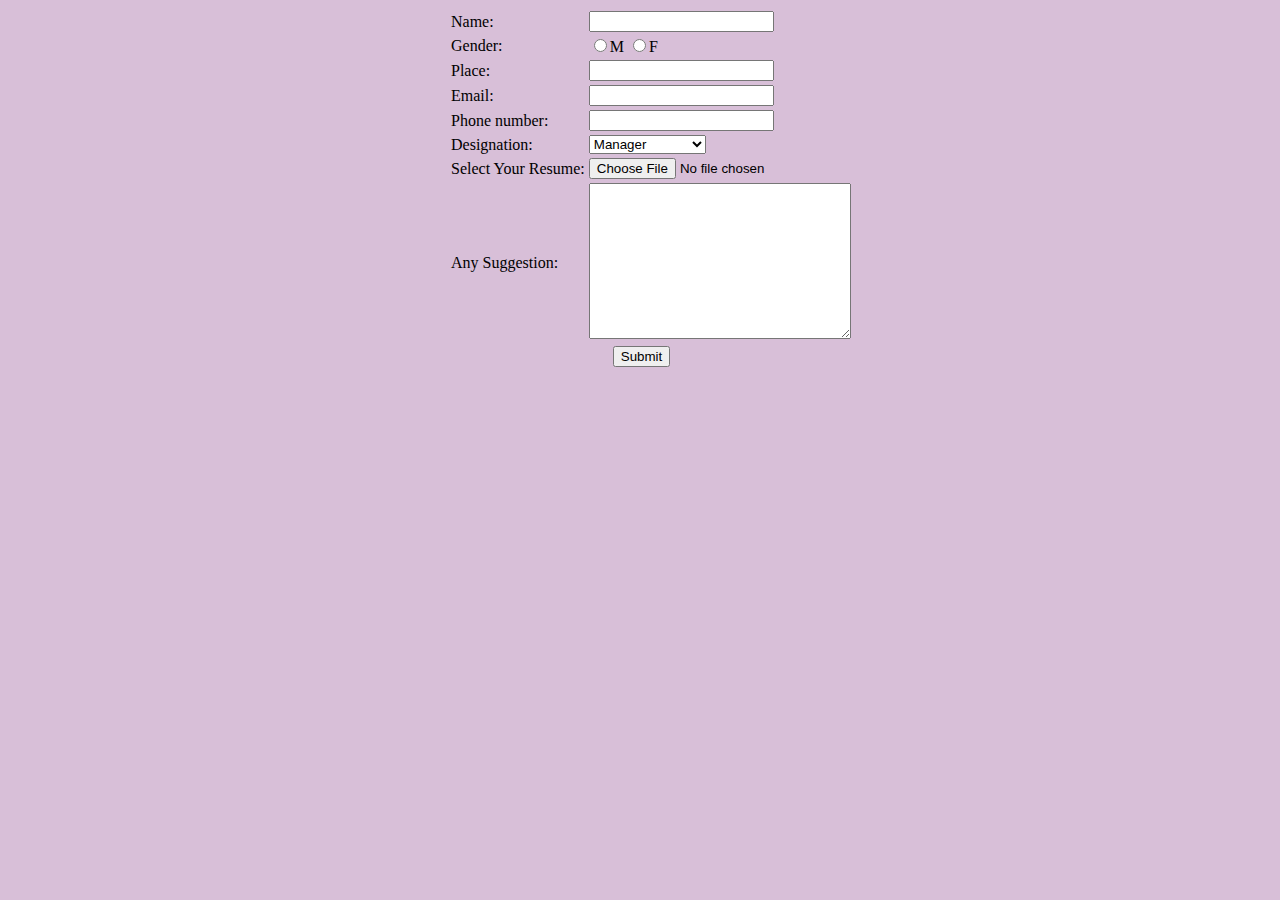
<file: Assignment1.html>
<!DOCTYPE html>
<html lang="en">
<head>
    <meta charset="UTF-8">
    <meta http-equiv="X-UA-Compatible" content="IE=edge">
    <meta name="viewport" content="width=device-width, initial-scale=1.0">
    <title>Document</title>
    <link rel="stylesheet" href="form1.css">
</head>
<body style="background-color: thistle;">
    <form action="" method="post">
        <table>
            <tr>
                <td>Name:</td>
                <td><input type="text"></td>
                
            </tr>
            <tr>
                <td>Gender: </td>
                <td><input type="radio">M 
                    <input type="radio">F</td>
            </tr>
            <tr>
                <td>Place: </td>
                <td><input type="text"></td>
            </tr>
            <tr>
                <td>Email: </td>
                <td><input type="email"></td>
            </tr>
            <tr>
                <td>Phone number: </td>
                <td><input type="text"></td>
            </tr>
            <tr>
                <td>Designation: </td>
                <td><select name="" id=""> <option value="Manager">Manager
                </option>
                <option value="">Senior Manager</option>
                <option value="">Developer</option></select>
                   </td>
            </tr>
            <tr>
                <td>Select Your Resume: </td>
                <td><input type="file"></td>
            </tr>
            <tr>
                <td>Any Suggestion: </td>
                <td><textarea name="" id="" cols="30" rows="10"></textarea></td>
                
            </tr>
        </table>
    </form>
    <input type="submit" value="Submit" id="submit">
</body>
</html>
</file>
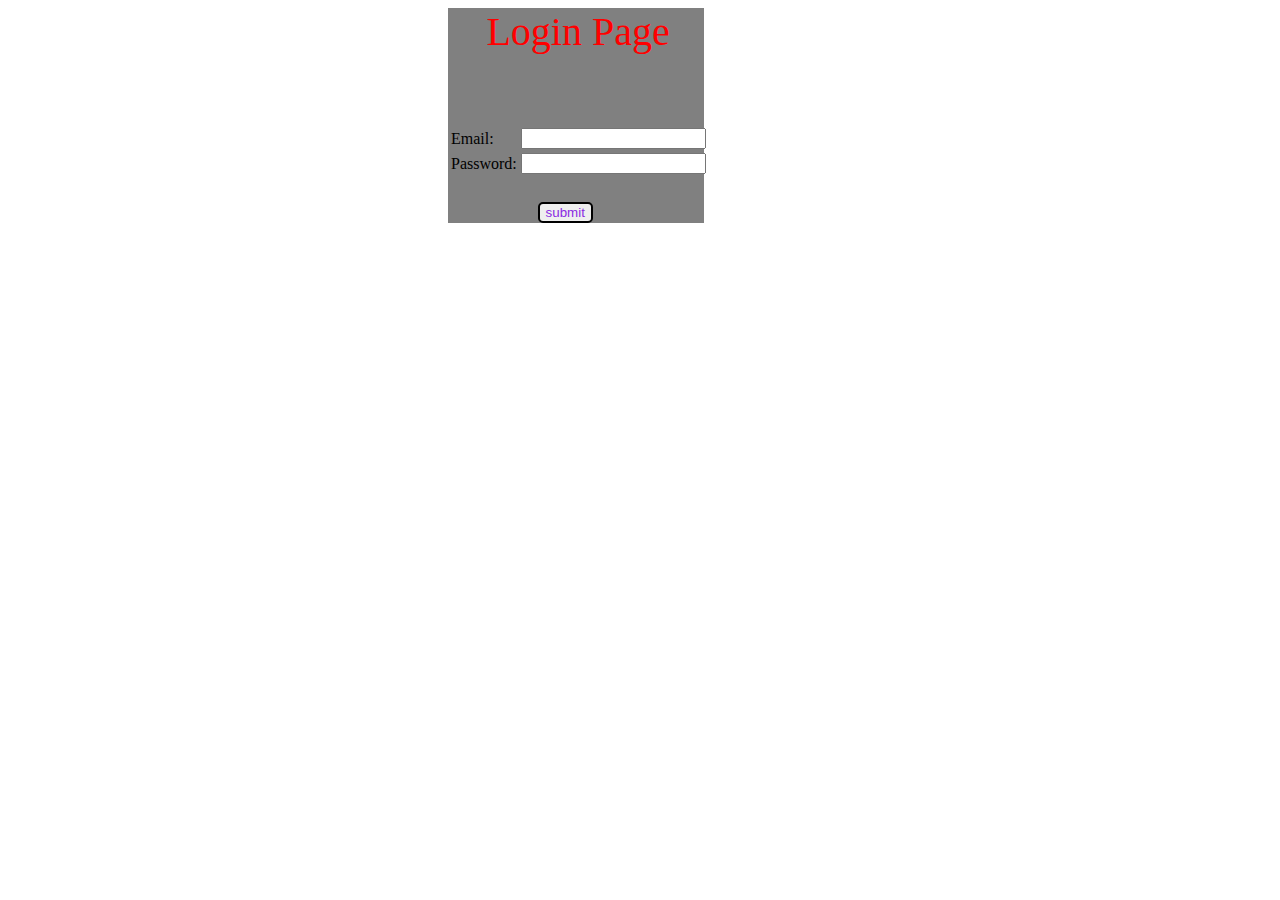
<file: Assignment2.html>
<!DOCTYPE html>
<html lang="en">
<head>
    <meta charset="UTF-8">
    <meta http-equiv="X-UA-Compatible" content="IE=edge">
    <meta name="viewport" content="width=device-width, initial-scale=1.0">
    <title>Document</title>
    <link rel="stylesheet" href="form2.css">
</head>
<body>
    <div><header>Login Page</header>
        <form action="" method="post">
            <table>
                <tr>
                    <td>Email: </td>
                    <td><input type="email"></td>
                </tr>
                <tr>
                    <td>Password: </td>
                    <td><input type="password"></td>
                </tr>
            </table>
            
        </form>
        <input type="submit" value="submit" id="submit"></div>
    
</body>
</html>
</file>
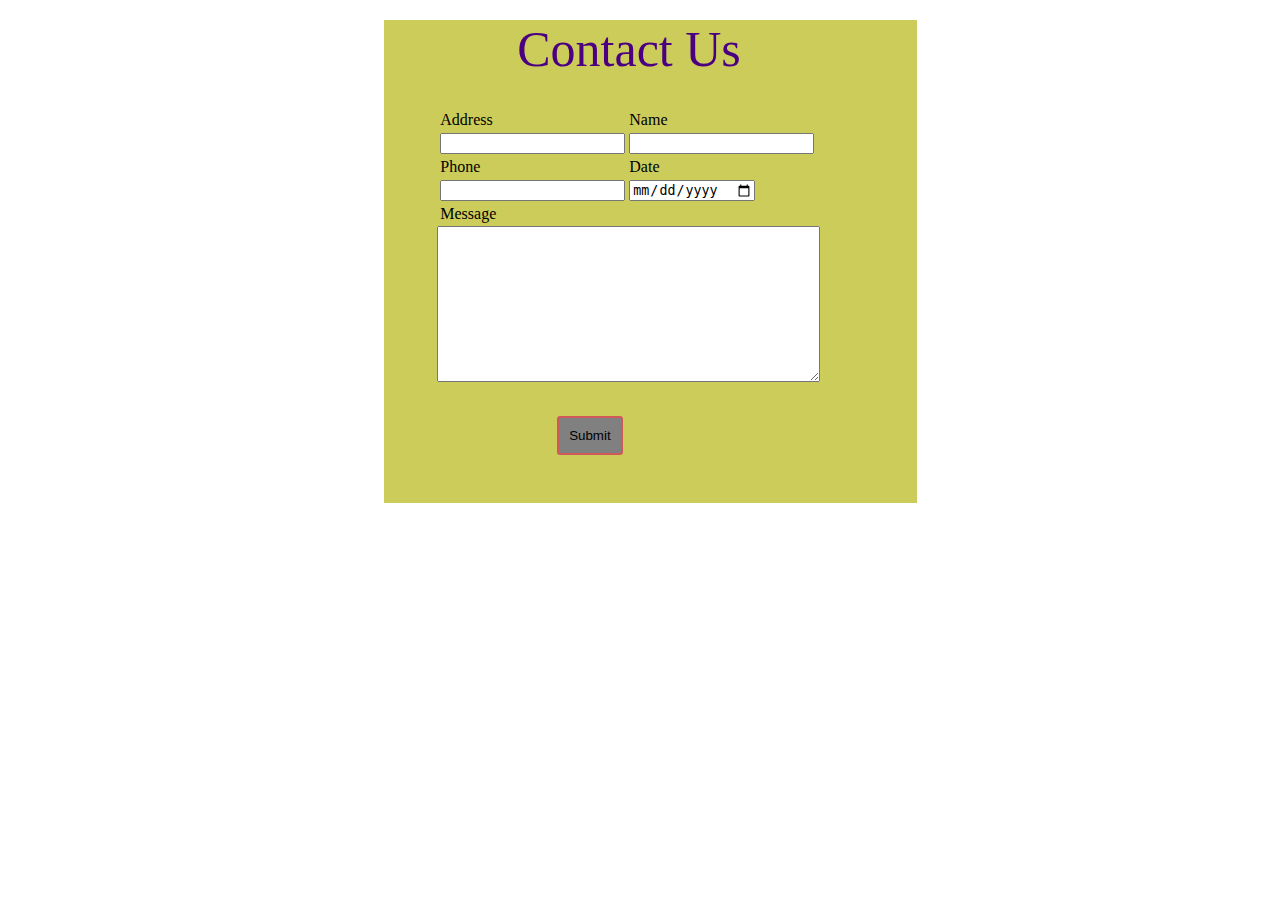
<file: Assignment3.html>
<!DOCTYPE html>
<html lang="en">
<head>
    <meta charset="UTF-8">
    <meta http-equiv="X-UA-Compatible" content="IE=edge">
    <meta name="viewport" content="width=device-width, initial-scale=1.0">
    <title>Document</title>
    <link rel="stylesheet" href="form3.css">
</head>
<body>
    <div><header>Contact Us</header>
        <form action="" method="post">
            <table>
                <tr>
                    
                        <td>Address </td>
                        <td>Name</td>
                </tr>
                <tr>
                    <td><input type="text"></td>
                    <td><input type="text"></td>
                </tr>
                <tr>
                    <td>Phone</td>
                    <td>Date</td>
                </tr>
                <tr>
                    <td><input type="text" placeholder=""></td>
                    <td><input type="date"></td>
                </tr>
                <tr><td>Message</td>
                </tr>
                <!-- <tr>
                    <td><textarea name="" id="" cols="30" rows="10"></textarea></td>
                </tr> -->
            </table>
            <table>
                <tr>
                    <textarea name="" id="" cols="45" rows="10"></textarea>
                </tr>
            </table>
            <input type="submit" id="submit">
           
            
        </form></div>
</body>
</html>
</file>
<file: form1.css>
body{
    margin-left: 35%;
}
#submit{
    margin-left: 20%;
}
</file>
<file: form2.css>
body{
    margin-left: 35%;
    margin-right: 45%;
}
header{
    color: red;
    font-size: 40px;
    margin-left: 15%;
    margin-bottom: 70px;
}
#submit{
    color: blueviolet;
    margin-top: 25px;
    border: 2px solid black;
    border-radius: 5px;
    margin-left: 35%;
}
#submit:hover{
    color: red;
    background-color: burlywood;
}
div{
    background-color: grey;
}
</file>
<file: form3.css>
body{
    margin-left: 30%;
    margin-top: 20px;
   
}
div{
    background-color: rgb(204, 204, 90);
    margin-right: 40%;
}
form{
    margin-left: 10%;
}
header{
    margin-bottom: 30px;
    margin-left: 25%;
    font-size: 50px;
    color: indigo;
}
#submit{
    margin-left: 25%;
    margin-top: 30px;
    padding: 10px 10px 10px 10px;
    background-color: grey;
    border:2px solid rgb(209, 88, 88);
    border-radius: 3px;
    margin-bottom: 10%;
}
</file>
